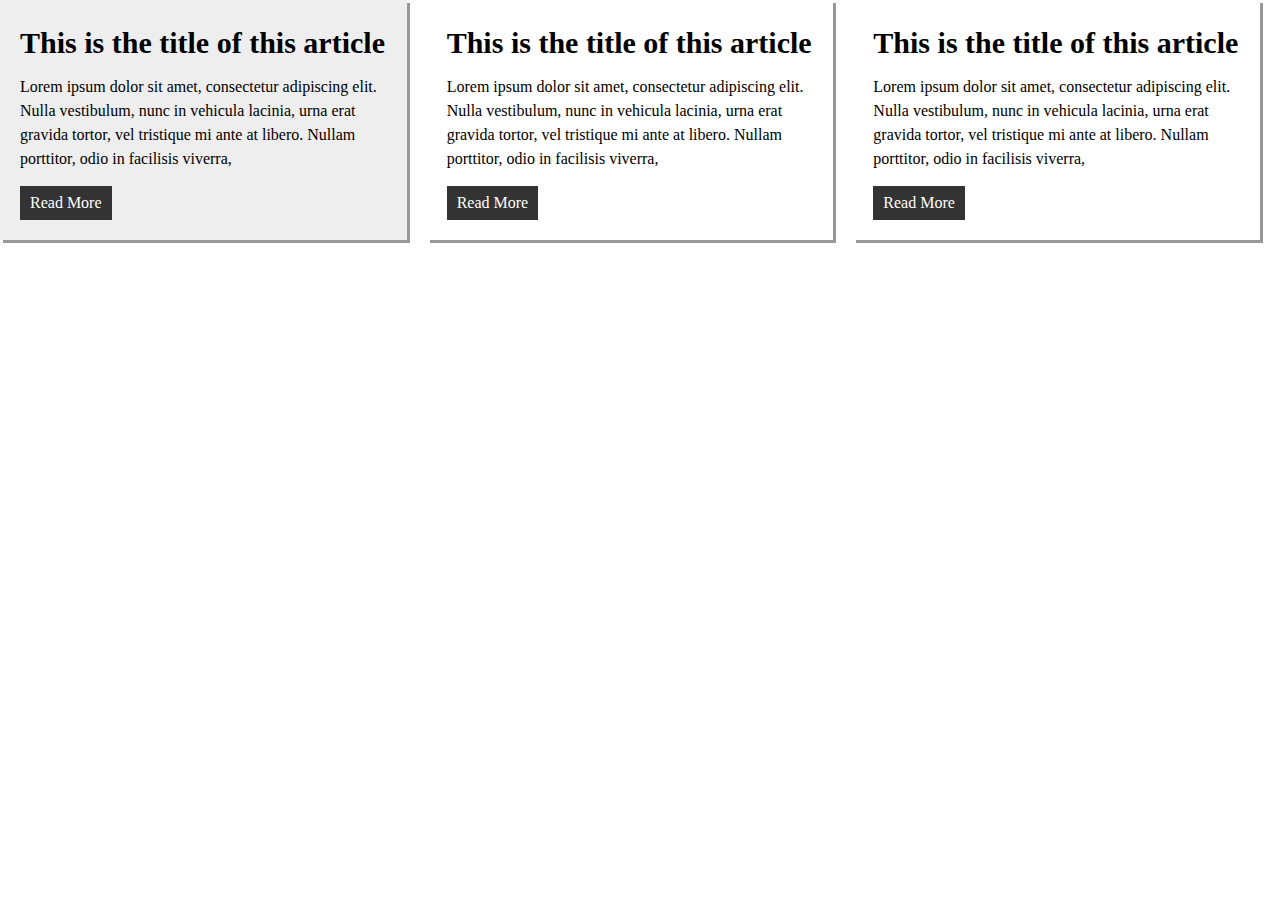
<file: q0/index.html>
<!DOCTYPE html>
<html lang="en">
<head>
    <meta charset="UTF-8">
    <meta http-equiv="X-UA-Compatible" content="IE=edge">
    <meta name="viewport" content="width=device-width, initial-scale=1.0">
    <title>Document</title>
    <link rel="stylesheet" href="./sanitize.css">
    <link rel="stylesheet" href="./style.css">
</head>
<body>
    <main class="container">

        <ul class="grid grid--col3">
            <li>
                <article class="article">
                    <a href="">
                        <h2>This is the title of this article</h2>
                        <p>Lorem ipsum dolor sit amet, consectetur adipiscing elit. Nulla vestibulum, nunc in vehicula lacinia, urna erat gravida tortor, vel tristique mi ante at libero. Nullam porttitor, odio in facilisis viverra, </p>
                        <span>Read More</span>
                    </a>
                </article>
            </li>
            <li>
                <article class="article">
                    <a href="">
                        <h2>This is the title of this article</h2>
                        <p>Lorem ipsum dolor sit amet, consectetur adipiscing elit. Nulla vestibulum, nunc in vehicula lacinia, urna erat gravida tortor, vel tristique mi ante at libero. Nullam porttitor, odio in facilisis viverra, </p>
                        <span>Read More</span>
                    </a>
                </article>
            </li>
            <li>
                <article class="article">
                    <a href="">
                        <h2>This is the title of this article</h2>
                        <p>Lorem ipsum dolor sit amet, consectetur adipiscing elit. Nulla vestibulum, nunc in vehicula lacinia, urna erat gravida tortor, vel tristique mi ante at libero. Nullam porttitor, odio in facilisis viverra, </p>
                        <span>Read More</span>
                    </a>
                </article>
            </li>
        </ul>

    </main>
</body>
</html>
</file>
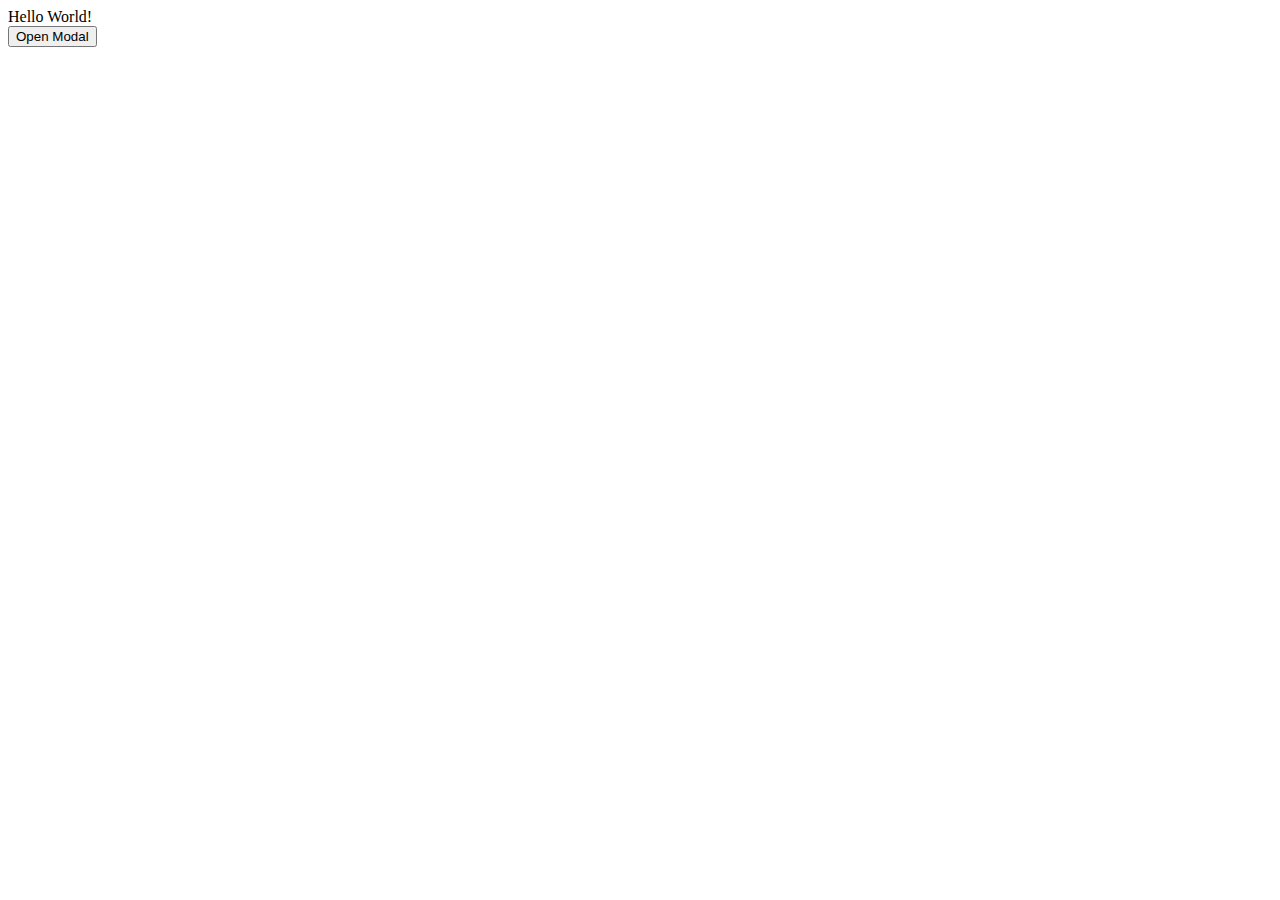
<file: q2.js/question/index.html>
<!DOCTYPE html>
<html lang="en">
<head>
    <meta charset="UTF-8">
    <meta http-equiv="X-UA-Compatible" content="IE=edge">
    <meta name="viewport" content="width=device-width, initial-scale=1.0">
    <title>Document</title>
    <link rel="stylesheet"> <!-- 要修正 -->
</head>
<body>
    <div id="js-modal" class="modal">
        Hello World!
    </div>
    
    <button type="button" id="js-modal-button">Open Modal</button>

    <script src=""></script> <!-- 要修正 -->
</body>
</html>
</file>
<file: q0/sanitize.css>
/* Document
 * ========================================================================== */

/**
 * Add border box sizing in all browsers (opinionated).
 */

*,
::before,
::after {
  box-sizing: border-box;
}

/**
 * 1. Add text decoration inheritance in all browsers (opinionated).
 * 2. Add vertical alignment inheritance in all browsers (opinionated).
 */

::before,
::after {
  text-decoration: inherit; /* 1 */
  vertical-align: inherit; /* 2 */
}

/**
 * 1. Use the default cursor in all browsers (opinionated).
 * 2. Change the line height in all browsers (opinionated).
 * 3. Use a 4-space tab width in all browsers (opinionated).
 * 4. Remove the grey highlight on links in iOS (opinionated).
 * 5. Prevent adjustments of font size after orientation changes in
 *    IE on Windows Phone and in iOS.
 * 6. Breaks words to prevent overflow in all browsers (opinionated).
 */

html {
  cursor: default; /* 1 */
  line-height: 1.5; /* 2 */
  -moz-tab-size: 4; /* 3 */
  tab-size: 4; /* 3 */
  -webkit-tap-highlight-color: transparent /* 4 */;
  -ms-text-size-adjust: 100%; /* 5 */
  -webkit-text-size-adjust: 100%; /* 5 */
  word-break: break-word; /* 6 */
}

/* Sections
 * ========================================================================== */

/**
 * Remove the margin in all browsers (opinionated).
 */

body {
  margin: 0;
}

/**
 * Correct the font size and margin on `h1` elements within `section` and
 * `article` contexts in Chrome, Edge, Firefox, and Safari.
 */

h1 {
  font-size: 2em;
  margin: 0.67em 0;
}

/* Grouping content
 * ========================================================================== */

/**
 * Remove the margin on nested lists in Chrome, Edge, IE, and Safari.
 */

dl dl,
dl ol,
dl ul,
ol dl,
ul dl {
  margin: 0;
}

/**
 * Remove the margin on nested lists in Edge 18- and IE.
 */

ol ol,
ol ul,
ul ol,
ul ul {
  margin: 0;
}

/**
 * 1. Add the correct sizing in Firefox.
 * 2. Show the overflow in Edge 18- and IE.
 */

hr {
  height: 0; /* 1 */
  overflow: visible; /* 2 */
}

/**
 * Add the correct display in IE.
 */

main {
  display: block;
}

/**
 * Remove the list style on navigation lists in all browsers (opinionated).
 */

nav ol,
nav ul {
  list-style: none;
  padding: 0;
}

/**
 * 1. Correct the inheritance and scaling of font size in all browsers.
 * 2. Correct the odd `em` font sizing in all browsers.
 */

pre {
  font-family: monospace, monospace; /* 1 */
  font-size: 1em; /* 2 */
}

/* Text-level semantics
 * ========================================================================== */

/**
 * Remove the gray background on active links in IE 10.
 */

a {
  background-color: transparent;
}

/**
 * Add the correct text decoration in Edge 18-, IE, and Safari.
 */

abbr[title] {
  text-decoration: underline;
  text-decoration: underline dotted;
}

/**
 * Add the correct font weight in Chrome, Edge, and Safari.
 */

b,
strong {
  font-weight: bolder;
}

/**
 * 1. Correct the inheritance and scaling of font size in all browsers.
 * 2. Correct the odd `em` font sizing in all browsers.
 */

code,
kbd,
samp {
  font-family: monospace, monospace; /* 1 */
  font-size: 1em; /* 2 */
}

/**
 * Add the correct font size in all browsers.
 */

small {
  font-size: 80%;
}

/* Embedded content
 * ========================================================================== */

/*
 * Change the alignment on media elements in all browsers (opinionated).
 */

audio,
canvas,
iframe,
img,
svg,
video {
  vertical-align: middle;
}

/**
 * Add the correct display in IE 9-.
 */

audio,
video {
  display: inline-block;
}

/**
 * Add the correct display in iOS 4-7.
 */

audio:not([controls]) {
  display: none;
  height: 0;
}

/**
 * Remove the border on iframes in all browsers (opinionated).
 */

iframe {
  border-style: none;
}

/**
 * Remove the border on images within links in IE 10-.
 */

img {
  border-style: none;
}

/**
 * Change the fill color to match the text color in all browsers (opinionated).
 */

svg:not([fill]) {
  fill: currentColor;
}

/**
 * Hide the overflow in IE.
 */

svg:not(:root) {
  overflow: hidden;
}

/* Tabular data
 * ========================================================================== */

/**
 * Collapse border spacing in all browsers (opinionated).
 */

table {
  border-collapse: collapse;
}

/* Forms
 * ========================================================================== */

/**
 * Remove the margin on controls in Safari.
 */

button,
input,
select {
  margin: 0;
}

/**
 * 1. Show the overflow in IE.
 * 2. Remove the inheritance of text transform in Edge 18-, Firefox, and IE.
 */

button {
  overflow: visible; /* 1 */
  text-transform: none; /* 2 */
}

/**
 * Correct the inability to style buttons in iOS and Safari.
 */

button,
[type="button"],
[type="reset"],
[type="submit"] {
  -webkit-appearance: button;
}

/**
 * 1. Change the inconsistent appearance in all browsers (opinionated).
 * 2. Correct the padding in Firefox.
 */

fieldset {
  border: 1px solid #a0a0a0; /* 1 */
  padding: 0.35em 0.75em 0.625em; /* 2 */
}

/**
 * Show the overflow in Edge 18- and IE.
 */

input {
  overflow: visible;
}

/**
 * 1. Correct the text wrapping in Edge 18- and IE.
 * 2. Correct the color inheritance from `fieldset` elements in IE.
 */

legend {
  color: inherit; /* 2 */
  display: table; /* 1 */
  max-width: 100%; /* 1 */
  white-space: normal; /* 1 */
}

/**
 * 1. Add the correct display in Edge 18- and IE.
 * 2. Add the correct vertical alignment in Chrome, Edge, and Firefox.
 */

progress {
  display: inline-block; /* 1 */
  vertical-align: baseline; /* 2 */
}

/**
 * Remove the inheritance of text transform in Firefox.
 */

select {
  text-transform: none;
}

/**
 * 1. Remove the margin in Firefox and Safari.
 * 2. Remove the default vertical scrollbar in IE.
 * 3. Change the resize direction in all browsers (opinionated).
 */

textarea {
  margin: 0; /* 1 */
  overflow: auto; /* 2 */
  resize: vertical; /* 3 */
}

/**
 * Remove the padding in IE 10-.
 */

[type="checkbox"],
[type="radio"] {
  padding: 0;
}

/**
 * 1. Correct the odd appearance in Chrome, Edge, and Safari.
 * 2. Correct the outline style in Safari.
 */

[type="search"] {
  -webkit-appearance: textfield; /* 1 */
  outline-offset: -2px; /* 2 */
}

/**
 * Correct the cursor style of increment and decrement buttons in Safari.
 */

::-webkit-inner-spin-button,
::-webkit-outer-spin-button {
  height: auto;
}

/**
 * Correct the text style of placeholders in Chrome, Edge, and Safari.
 */

::-webkit-input-placeholder {
  color: inherit;
  opacity: 0.54;
}

/**
 * Remove the inner padding in Chrome, Edge, and Safari on macOS.
 */

::-webkit-search-decoration {
  -webkit-appearance: none;
}

/**
 * 1. Correct the inability to style upload buttons in iOS and Safari.
 * 2. Change font properties to `inherit` in Safari.
 */

::-webkit-file-upload-button {
  -webkit-appearance: button; /* 1 */
  font: inherit; /* 2 */
}

/**
 * Remove the inner border and padding of focus outlines in Firefox.
 */

::-moz-focus-inner {
  border-style: none;
  padding: 0;
}

/**
 * Restore the focus outline styles unset by the previous rule in Firefox.
 */

:-moz-focusring {
  outline: 1px dotted ButtonText;
}

/**
 * Remove the additional :invalid styles in Firefox.
 */

:-moz-ui-invalid {
  box-shadow: none;
}

/* Interactive
 * ========================================================================== */

/*
 * Add the correct display in Edge 18- and IE.
 */

details {
  display: block;
}

/*
 * Add the correct styles in Edge 18-, IE, and Safari.
 */

dialog {
  background-color: white;
  border: solid;
  color: black;
  display: block;
  height: -moz-fit-content;
  height: -webkit-fit-content;
  height: fit-content;
  left: 0;
  margin: auto;
  padding: 1em;
  position: absolute;
  right: 0;
  width: -moz-fit-content;
  width: -webkit-fit-content;
  width: fit-content;
}

dialog:not([open]) {
  display: none;
}

/*
 * Add the correct display in all browsers.
 */

summary {
  display: list-item;
}

/* Scripting
 * ========================================================================== */

/**
 * Add the correct display in IE 9-.
 */

canvas {
  display: inline-block;
}

/**
 * Add the correct display in IE.
 */

template {
  display: none;
}

/* User interaction
 * ========================================================================== */

/*
 * 1. Remove the tapping delay in IE 10.
 * 2. Remove the tapping delay on clickable elements
      in all browsers (opinionated).
 */

a,
area,
button,
input,
label,
select,
summary,
textarea,
[tabindex] {
  -ms-touch-action: manipulation; /* 1 */
  touch-action: manipulation; /* 2 */
}

/**
 * Add the correct display in IE 10-.
 */

[hidden] {
  display: none;
}

/* Accessibility
 * ========================================================================== */

/**
 * Change the cursor on busy elements in all browsers (opinionated).
 */

[aria-busy="true"] {
  cursor: progress;
}

/*
 * Change the cursor on control elements in all browsers (opinionated).
 */

[aria-controls] {
  cursor: pointer;
}

/*
 * Change the cursor on disabled, not-editable, or otherwise
 * inoperable elements in all browsers (opinionated).
 */

[aria-disabled="true"],
[disabled] {
  cursor: not-allowed;
}

/*
 * Change the display on visually hidden accessible elements
 * in all browsers (opinionated).
 */

[aria-hidden="false"][hidden] {
  display: initial;
}

[aria-hidden="false"][hidden]:not(:focus) {
  clip: rect(0, 0, 0, 0);
  position: absolute;
}
</file>
<file: q0/style.css>
/* grid system component */
.grid {
  display: flex;
  align-items: center;
  width: 100%;
  list-style: none;
  margin: -10px;
  padding: 0;
}
.grid > li {
  margin: 10px;
}
.grid.grid--col3 > li {
  width: 33.33%;
}
@media (max-width: 680px) {
  .grid {
    display: block;
  }
  .grid > li {
    margin: 0;
  }
  .grid.grid--col3 > li {
    width: 100%;
  }
}

/* article component */
.article {
  box-shadow: 3px 3px 0 #999;
}
.article > a {
  display: block;
  color: #000;
  text-decoration: none;
  padding: 20px;
}
.article > a:hover {
  background: #eee;
}
.article h2 {
  font-size: 30px;
  margin: 0;
}
.article p {
  margin: 10px 0 15px;
}
.article span {
  display: inline-block;
  padding: 5px 10px;
  background: #333;
  color: #fff;
}
</file>
